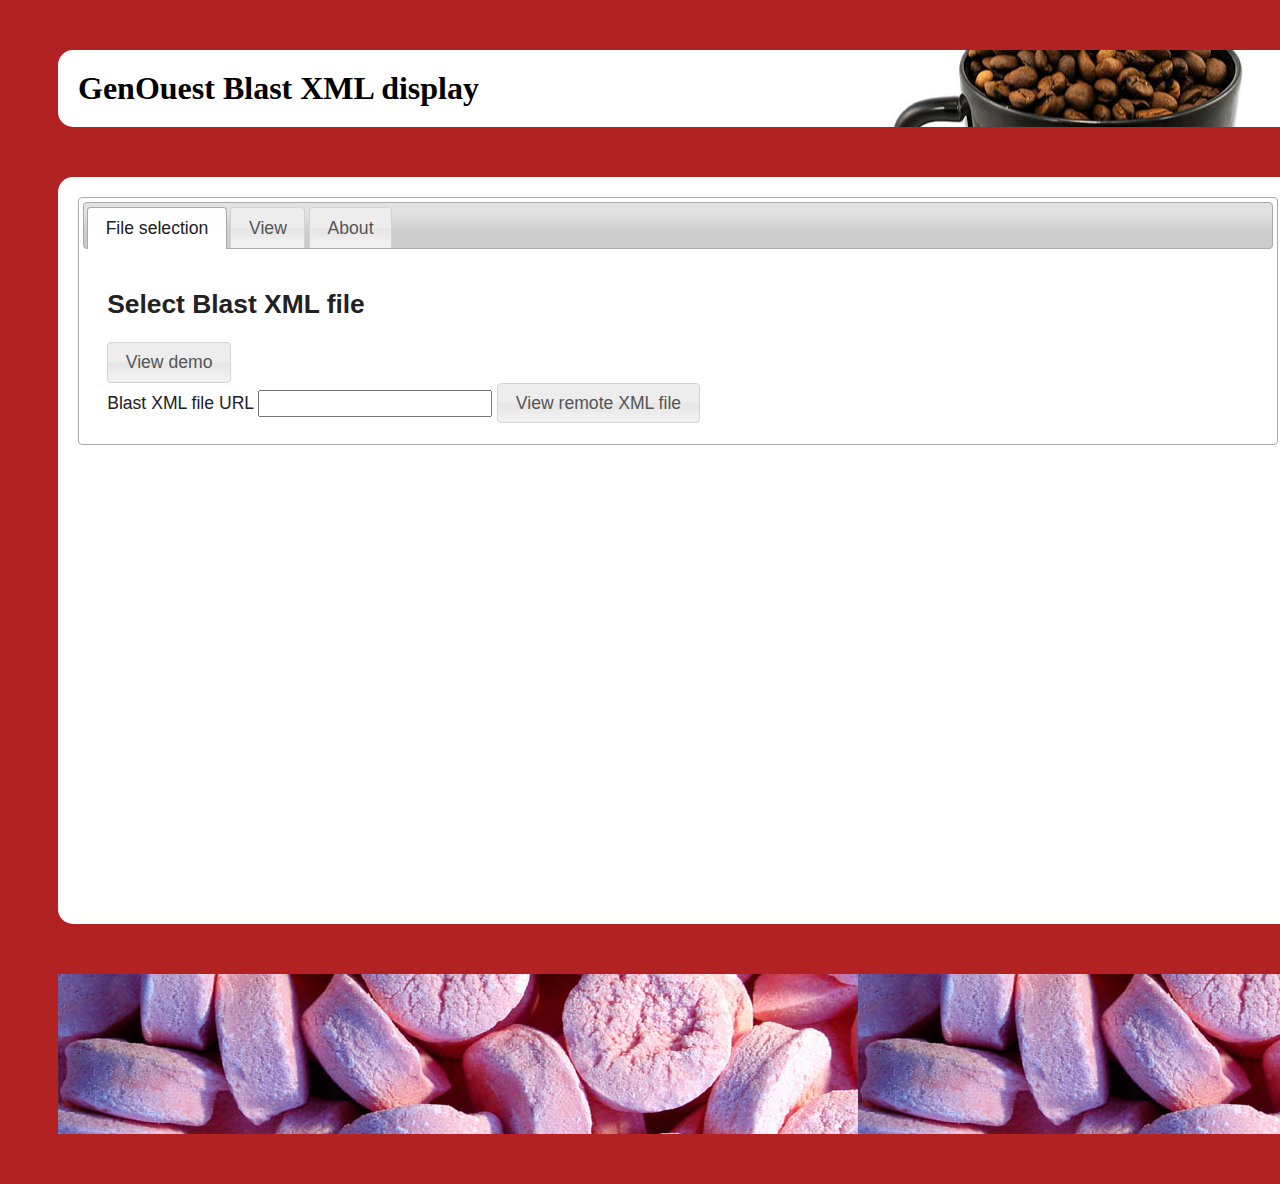
<file: index.html>
<html>
<head>
<script src="js/jquery-1.7.2.min.js"></script>
<script src="jquery.mousewheel.min.js"></script>
<link rel="stylesheet" href="css/smoothness/jquery-ui-1.8.13.custom.css">  
<link rel="stylesheet" href="css/dev.css">
<link rel="stylesheet" href="css/uiblast.css">
<script src="js/jquery-ui-1.8.13.custom.min.js"></script>
<script src="jQRangeSlider.js"></script>
<script src="js/jquery.gchart.min.js"></script>
<script src="js/jquery.gchart.ext.min.js"></script>
<script src="js/jquery-geturlparams.js"></script>
<script src="js/uiblast.js"></script>

    <script type="text/javascript" src="https://www.google.com/jsapi"></script>
    <script type="text/javascript">
      
      google.load("visualization", "1", {packages:["corechart"]});
      google.setOnLoadCallback(drawChart);
      function drawChart() {
      	//getXML();
      }
      
    </script>
<meta name="description" content="Blast result vizualisation tool" />
<meta name="keywords" content="blast,result,viewer,tool" />
<meta name="author" content="Olivier Sallou" />
</head>
<body>


<script type = "text/javascript">


$(document).ready(  function()
                    {
        imagedata = null;
    	context = document.getElementById("blastcanvas").getContext("2d");
    	initDone=0;
    	yPos = 10;
    	xPos = 10;
    	size=50;
    	step=10;
    	context.font = step+"px  Courier New";
    	Xseq = 200;
    	canvasMaxHeight=0;
    	seqdef = "Blast result";
    	seqlen = 1000;
	maxSlicer = 100;
	
	iter_cur=0;
	

	sequences = new Array();
	
	iterations = new Array();

	$( "#blasttabs" ).tabs();
	
	$("#iteration_list").change(function(e){
		var iter_selected="";
		$("select option:selected").each(function () {
            		iter_selected = parseInt($(this).val());
        	});
    		iter_cur = iter_selected-1;
    		sequences = getIterationHits(iter_cur);
                zoom = false;
                $('#zoom').css('border-style','outset');
                context.putImageData(imagedata,0,0);

    		resetCanvas();
    
	});
	
	$("#savecanvas").click(function(e){
 		var canvasData = document.getElementById("blastcanvas").toDataURL("image/png");
 		
 		ajax = new XMLHttpRequest();
		ajax.open("POST",'savecanvas.php',false);
		ajax.onreadystatechange = savecallbackFunction;
		ajax.setRequestHeader('Content-Type', 'application/upload');
		ajax.send(canvasData );

 	});
 	

        $("#demo").button();
        $("#demo").click(function(e){
		xmlUrl = "demo/blast.xml";
		$('#remotexmlurl').val(xmlUrl);
		$('#blasttabs').tabs().tabs('select',1);
		getXML();

        });

        $("#remotexml").button();
        $("#remotexml").click(function(e){
                xmlUrl = "getRemoteXML.php?url="+encodeURI($('#remotexmlurl').val());
                $('#blasttabs').tabs().tabs('select',1);
                getXML();

        });

	if($.getURLParam("file")) {
		$('#remotexmlurl').val(decodeURI($.getURLParam("file")));
		xmlUrl = "getRemoteXML.php?url="+encodeURI($('#remotexmlurl').val());
                $('#blasttabs').tabs().tabs('select',1);
                getXML();
	}

 	
	$("#sortScore").button();
	$("#sortScore").click(function(e){
		sequences.sort(sortScore);
		drawSequences(0,maxSlicer);
	});
	$("#sortFrom").button();
	$("#sortFrom").click(function(e){
		sequences.sort(sortFrom);
		drawSequences(0,maxSlicer);
	});
	
	$("#savecanvas").button();
	
	 $("#blastcanvas").click(function(e){
		var position = getPosition(e,document.getElementById("blastcanvas"));
		var y = Math.floor(position.Y/10);
		window.open("sequence.html?hitnum="+sequences[y]["hitnum"]+"&hspnum="+sequences[y]["hspnum"]+"&file="+encodeURI($('#remotexmlurl').val()));
    		//http://localhost/test/sequence.html?hitnum=1
 	});

         zoom = false;
         $("#zoom").button();
         $("#zoom").click(function(e){
           if(zoom==false) {
             zoom = true;
	     $('#zoom').css('border-style','inset');
             imagedata = context.getImageData(0,0,$("#blastcanvas").width(),$("#blastcanvas").height());
           }
           else {
             zoom = false;
	     $('#zoom').css('border-style','outset');
	     context.putImageData(imagedata,0,0);
           }
         });
         $("#blastcanvas").mousemove(function(e){
           if(zoom) {
                var position = getPosition(e,document.getElementById("blastcanvas"));
		context.putImageData(imagedata,0,0);
		magnify = context.getImageData(position.X-50,position.Y-step,100,3*step);
		if(position.X>10 && position.X < ($("#blastcanvas").width()-10) && position.Y>10 && position.Y < ($("#blastcanvas").height()-10)) {
                var y = Math.floor(position.Y/10);
                sequence = sequences[y];
		context.save();
                context.fillStyle = "#000000";
                context.fillRect (position.X-255, position.Y-55, 200 , 110);
		context.fillStyle = "#F1EBEB";
		context.fillRect (position.X-250, position.Y-50, 200 , 100);
		context.font = step+"px  Courier New";
		context.fillStyle = "#000000";
		steppy = step * 1.5;
		if(y>1) {
		 sequence = sequences[y-1]; 
		 context.fillText(sequence["id"], position.X - 240, position.Y - steppy);
                }
		sequence = sequences[y];
                context.fillText(sequence["id"], position.X - 240, position.Y);
                if(y<sequences.length-1) {
                 sequence = sequences[y+1]; 
                 context.fillText(sequence["id"], position.X - 240, position.Y + steppy);
                }
                context.strokeStyle = "#000000";
		context.fillStyle = "#555";
		context.beginPath();
		context.arc(position.X,position.Y,115,0,Math.PI*2,true);
		context.closePath();
		context.stroke();
		context.fill();
                context.strokeStyle = "#000000";
                context.fillStyle = "#F1EBEB";
                context.beginPath();
                context.arc(position.X,position.Y,110,0,Math.PI*2,true);
                context.closePath();
                context.stroke();
                context.fill();
		// Sequences:
		var newCanvas = $("<canvas>")
		    .attr("width", magnify.width)
		    .attr("height", magnify.height)[0];
		newCanvas.getContext("2d").putImageData(magnify, 0, 0);
		context.scale(2, 2);
		context.drawImage(newCanvas, position.X/2 - 50 , position.Y/2 - 15 );
		context.restore();
                }
           }
	});

	

}); 

function getXML() {
$.ajax( {
            type: "GET",
            url: xmlUrl,
            dataType: "xml",
            success: function(xml)
            {
            
            sequences = new Array();
     		var options="";
     		 $(xml).find('Iteration').each( function(){
     		 	var iter_num = $(this).find('Iteration_iter-num').text();
     		 	var iter_id = $(this).find('Iteration_query-ID').text();
     		 	var iter_def = $(this).find('Iteration_query-def').text();
     		 	options += "<option value=\""+iter_num+"\">"+iter_def+"</option>\n";
     		 	
     		 	
     		 	getHits(iter_num,$(this));
     		 
     		  });
			$("#iteration_list").html(options);
			iter_cur=0;
			sequences = getIterationHits(iter_cur);
			resetCanvas();
        }
      }); 
      
}
 
</script>

<!--
<div id="zoomin">plus</div>
<div id="zoomout">minus</div>
-->
<div class="header">
GenOuest Blast XML display
</div>

<div class="content">
<div id="blasttabs">
<ul>
<li><a href="#tab-upload">File selection</a></li>
<li><a href="#tab-blast">View</a></li>
<li><a href="#tab-about">About</a></li>
</ul>
<div id="tab-upload">
<h2>Select Blast XML file</h2>
<div>
<div>
<button id="demo">View demo</button>
</div>
<div>
<label for="blasturl">Blast XML file URL</label>
<input type="text" id="remotexmlurl"></input>
<button id="remotexml">View remote XML file</button>
</div>
</div>
</div>
<div id="tab-blast">
<!-- <div id="blast" class="label"></div> -->

<div id="iteration_div">
<form action="#">
<fieldset>
<select name="iteration_list" id="iteration_list">
</select>
</fieldset>
</form>
</div>
<div id="chart_div"></div>

<div id="sortbutton">Sort by
<input type="radio" id="sortScore" name="radio" /><label for="sortScore">Score</label>
<input type="radio" id="sortFrom" name="radio" /><label for="sortFrom">From</label>
</div>
<br/>
<div id="savecanvas">Save alignment image</div>
<div id="zoom">Zoom</div>
<div id="selector" class="selector">
<div id="seqslider" class="slider"></div>
</div>
<div id="legend">ID - SCORE - SEQUENCE, click on a sequence for details</div>
<canvas id="blastcanvas" width="1200" height="6000"></canvas>
</div>
<div id="tab-about">
<p>This blast visualization tool takes as input a Blast XML result file (its URL).</p>
<p>It displays the results in a graphical way with a plot of hits with their score. List can be ordered by score or position.</p>
<p>If a sequence is selected, a new window is opened to get the details of the alignment and the seqcrawler tool is triggered to
try to get additional information (genes for example) from our index (Genbank, Bacteria, UniProt/SwissProt). If information is available, it is displayed 
with the alignment at the corresponding position.</p>
<p>You can also have a look at our phylogenetic tree visualisation page <a href="uiphy.html">here</a></p>
<p>This tool is a GenOuest platform product (open source), while still experimental.</p>
<p>Contact: <a href="mailto:support@genouest.org">support[at]genouest.org</a></p>
</div>
</div> <!-- blasttabs -->
</div> <!-- content -->
<div class="footer"></div>

</body>
</html>
</file>
<file: css/dev.css>
/**
 * default development theme for jQRangeSlider
 * Using fam fam icon set from Mark James, http://www.famfamfam.com/lab/icons/silk/ (Creative Commons Attribution 2.5 License)
 */

.ui-rangeSlider{
	height:22px;
	z-index:1;
}

.ui-rangeSlider .ui-rangeSlider-innerBar{
	height:16px;
	margin:3px 6px;
	background:#DDD;
	z-index:2;
}

.ui-rangeSlider .ui-rangeSlider-handle{
	width:6px;
	height:22px;
	background:#AAA;
	background:rgba(100,100,100, 0.3);
	cursor:col-resize;
	z-index:4;
}

.ui-rangeSlider .ui-rangeSlider-bar{
	margin: 1px 0;
	background:#CCC;
	background:rgba(100,100,150, 0.2);
	height:20px;
	cursor:move;
	cursor:grab;
	cursor: -moz-grab;
	z-index:3;
}

.ui-rangeSlider .ui-rangeSlider-bar.ui-draggable-dragging{
	cursor:	-moz-grabbing;
	cursor:grabbing;
}

.ui-rangeSlider-arrow{
	height:16px;
	margin:2px 0;
	width:16px;
	background-repeat:no-repeat;
	cursor:pointer;
}

.ui-rangeSlider-arrow.ui-rangeSlider-leftArrow{
	background-image: url('icons/resultset_previous.png');
	background-position:center left;
}

.ui-rangeSlider-arrow.ui-rangeSlider-rightArrow{
	background-image: url('icons/resultset_next.png');
	background-position:center right;
}

.ui-rangeSlider-container{
	height:22px;
}

.ui-rangeSlider-withArrows .ui-rangeSlider-container{
	margin:0 11px;
}

.ui-rangeSlider-noArrow .ui-rangeSlider-container{
	margin:0;
}

.ui-rangeSlider-label{
	padding:2px 5px 6px;
	margin:0 2px 2px;
	background-image:url('icons/label.png');
	background-position:bottom center;
	background-repeat:no-repeat;
}
</file>
<file: css/uiblast.css>
.label {
    background-color: orange;
    margin: 10px;
    padding: 10px;
    border-radius: 15px;
}


.selector{

	margin-top: 50px;

}


.content {
	min-width:1200px;
	margin : 50px;
	padding: 20px;
	border-radius: 15px;
	background-color: white;
	min-height: 80%;
}

.header {
 margin : 50px;
 border-radius: 15px;
 background-color: white;
 padding: 20px;
 background-image:url("../img/coffee_beans_in_cup.jpg");
 background-repeat:no-repeat;
 background-position:right;
 font-size: 2em;
 font-weight: bold;
 min-width: 1200px;
}


body {
	background-color: fireBrick;
}

.footer {
 margin : 50px;
 padding: 20px;
 background-image:url("../img/food_030.jpg");
 min-height: 120px;
 min-width: 1200px;
}

#blastsequencecanvas {
 z-index: 1;
 position:absolute;
 left:0px;
 top:0px;
}

#blastselectcanvas {
 z-index: 2;
 position:absolute;
 left:0px;
 top:0px;
}
</file>
